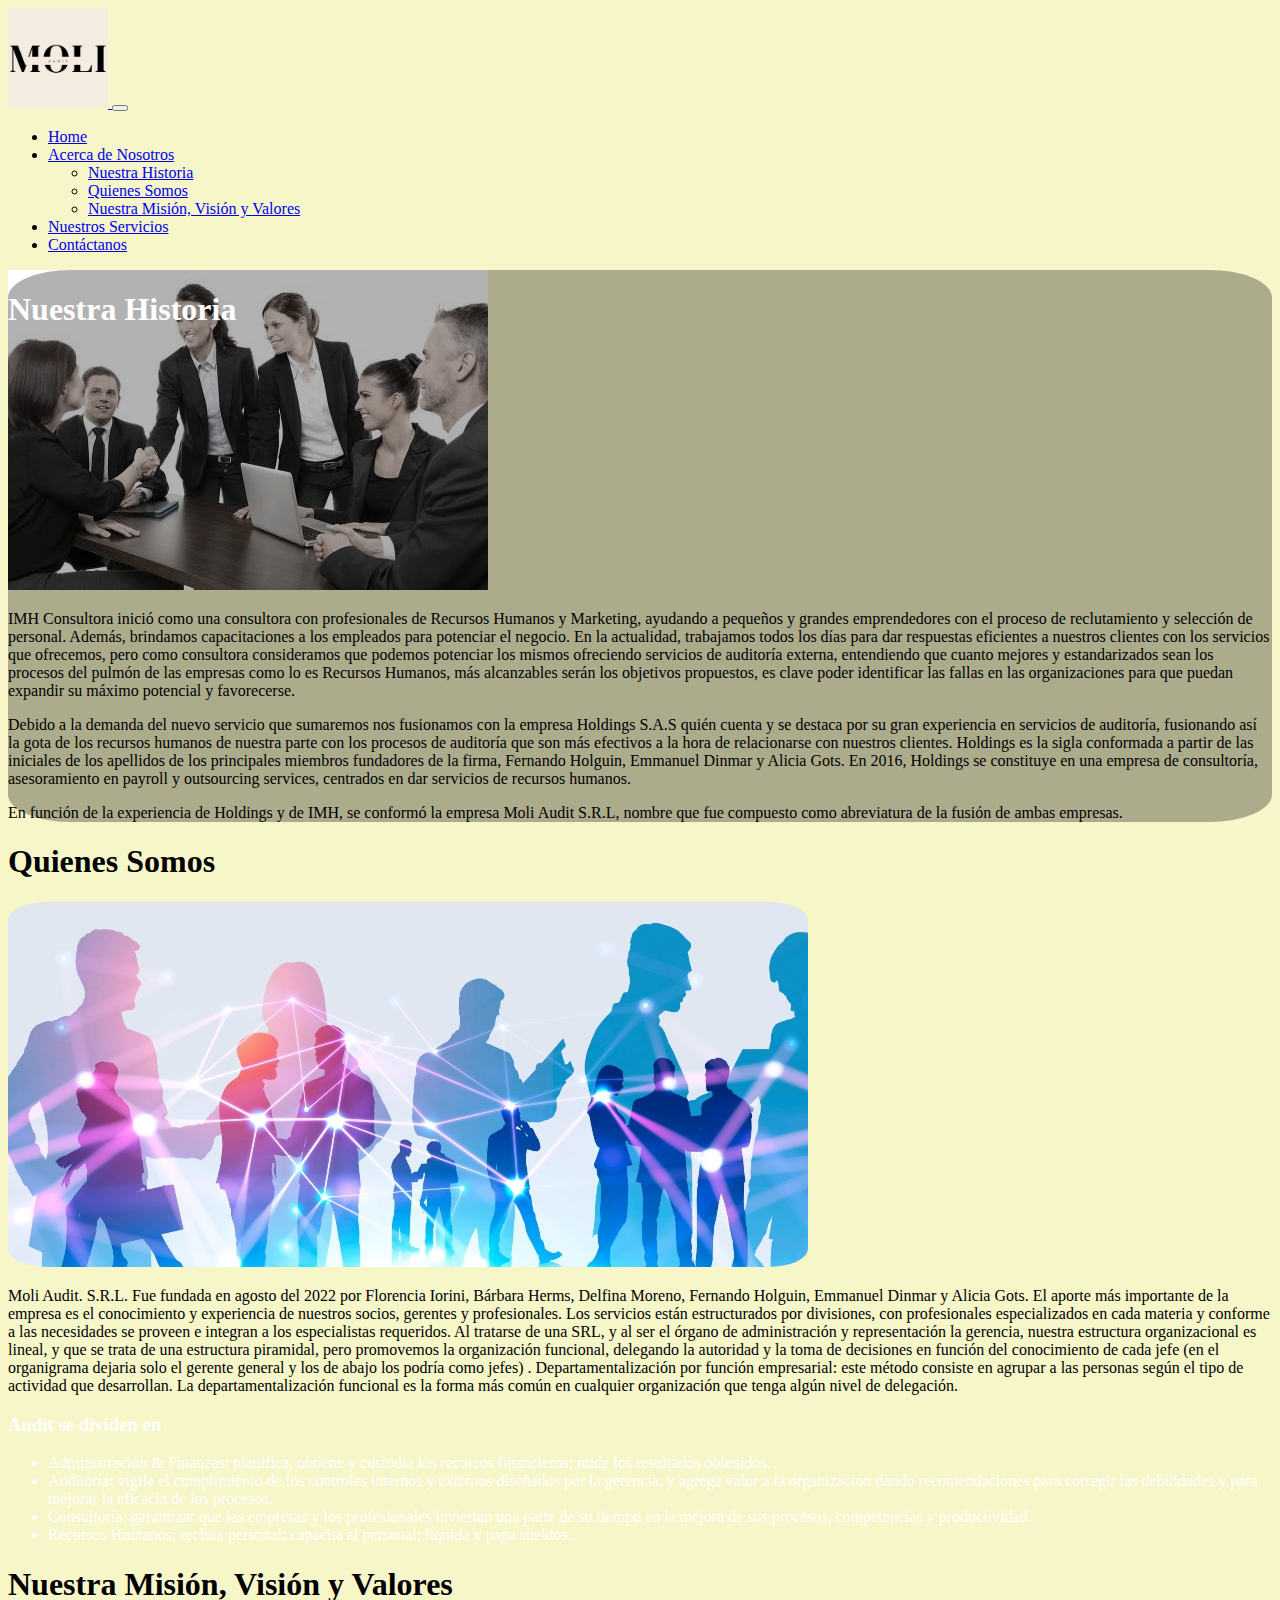
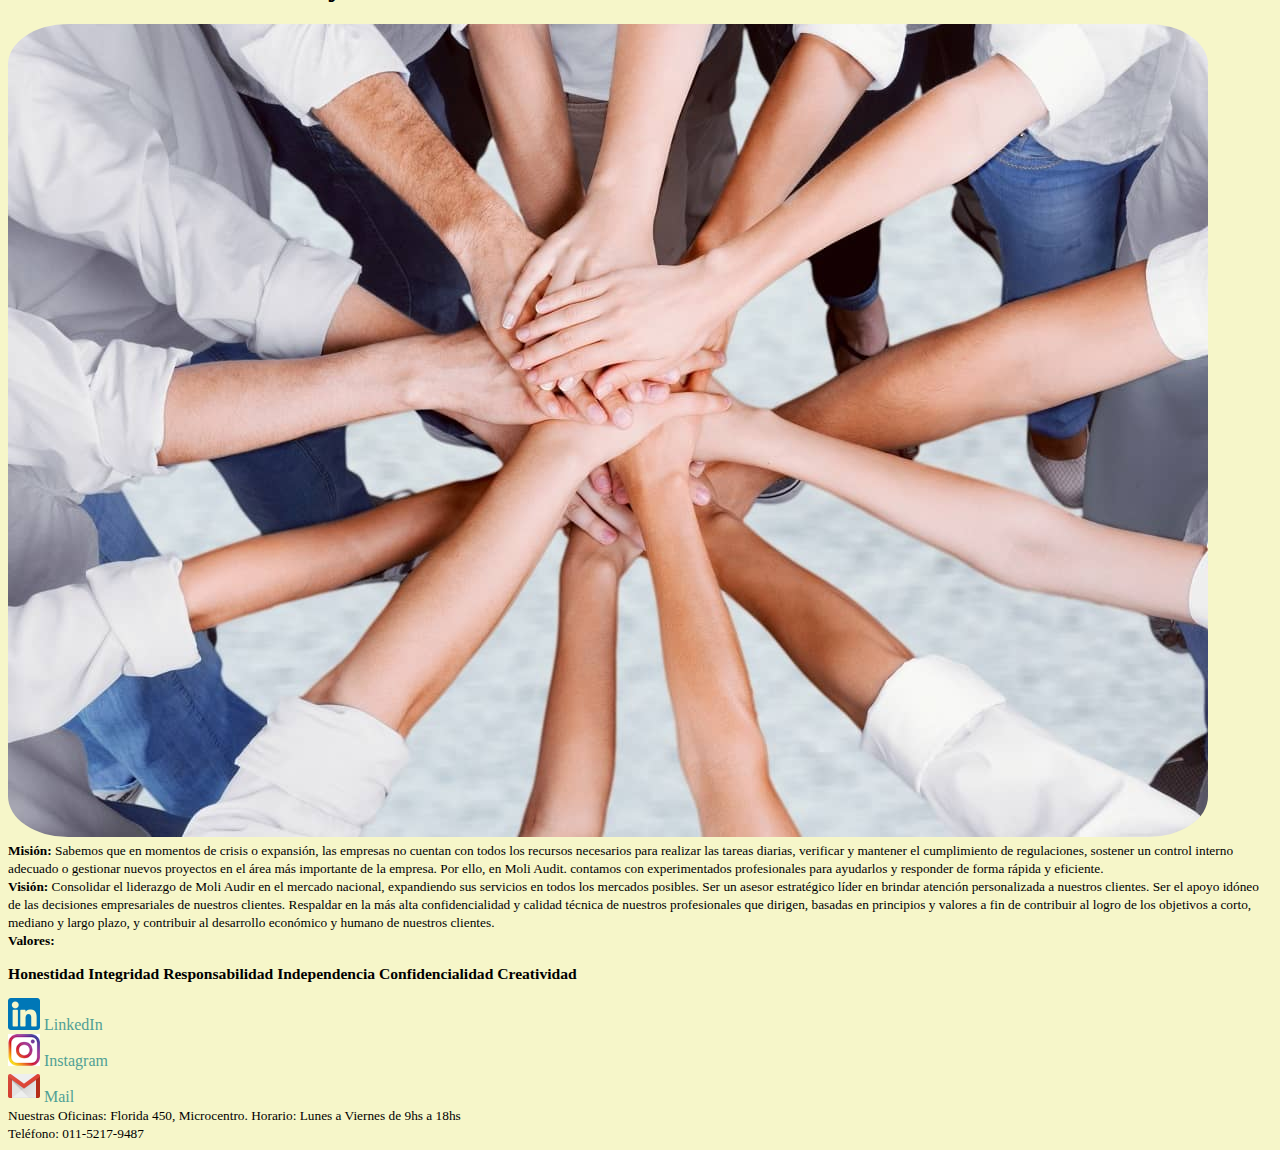
<file: index.html>
<!doctype html>
<html lang="en">
  <head>
    <meta charset="utf-8">
    <meta name="viewport" content="width=device-width, initial-scale=1">
    <title>Moli Audit</title>
    <link href="https://cdn.jsdelivr.net/npm/bootstrap@5.2.2/dist/css/bootstrap.min.css" rel="stylesheet" integrity="sha384-Zenh87qX5JnK2Jl0vWa8Ck2rdkQ2Bzep5IDxbcnCeuOxjzrPF/et3URy9Bv1WTRi" crossorigin="anonymous">
    <link rel="stylesheet" href="./styles/style.css">
  </head>
  <body>
    <!-- navbar -->
    <nav id="navbar_main" class="navbar navbar-expand-lg bg-light sticky-top">
        <div class="container">
          <a class="navbar_main navbar-brand" href="#">
            <img src="./assets/images/LOGO MOLI AUDIT.jpeg" alt="">
          </a>
          <button class="navbar-toggler" type="button" data-bs-toggle="collapse" data-bs-target="#navbarNavDropdown" aria-controls="navbarNavDropdown" aria-expanded="false" aria-label="Toggle navigation">
            <span class="navbar-toggler-icon"></span>
          </button>
          <div class="collapse navbar-collapse" id="navbarNavDropdown">
            <ul class="navbar-nav">
              <li class="nav-item">
                <a class="nav-link" href="#">Home</a>
              </li>
              <li class="nav-item dropdown">
                <a class="nav-link dropdown-toggle" href="#" role="button" data-bs-toggle="dropdown" aria-expanded="false">
                  Acerca de Nosotros
                </a>
                <ul class="dropdown-menu">
                  <li><a class="dropdown-item" href="#nuestraHistoria">Nuestra Historia</a></li>
                  <li><a class="dropdown-item" href="#quienesSomos">Quienes Somos</a></li>
                  <li><a class="dropdown-item" href="#nuestraMision">Nuestra Misión, Visión y Valores</a></li>
                </ul>
              </li>
              <li class="nav-item">
                <a class="nav-link" href="./nuestrosService.html">Nuestros Servicios</a>
              </li>
              <li class="nav-item">
                <a class="nav-link" href="contactanos.html">Contáctanos</a>
              </li>
            </ul>
          </div>
        </div>
      </nav>

      <!-- section Acerca de Nosotros -->

      <section class="section_acerca_de_nosotros">
        <div class="container-lg"  data-bs-spy="scroll" data-bs-target="#navbar_main">
            <div class="header_nuestra_historia">
                <div class="row">
                    <div class="col-12 text-center">   
                        <img class="img-fluid" src="./assets/images/1.NUESTRA HISTORIA.JPG" alt="">
                    </div>
                    
                    
                    <div class="overlay_nuestra_historia ">
                        <div class="container h-100">
                            <div class="row h-100">
                                <div id="nuestraHistoria" class="col-12 text-center">
                                    <h1 class="display-2">
                                        Nuestra Historia
                                    </h1>
                                </div>
                            </div>
                        </div>
                    </div>
                </div>
                <div class="col-12 main_nuestra_historia text-bg-dark px-2 py-2" >
                    <p>
                        IMH Consultora inició como una consultora con profesionales de Recursos Humanos y Marketing, ayudando a pequeños y grandes emprendedores con el proceso de reclutamiento y selección de personal. Además, brindamos capacitaciones a los empleados para potenciar el negocio. En la actualidad, trabajamos todos los días para dar respuestas eficientes a nuestros clientes con los servicios que ofrecemos, pero como consultora consideramos que podemos potenciar los mismos ofreciendo servicios de auditoría externa, entendiendo que cuanto mejores y estandarizados sean los procesos del pulmón de las empresas como lo es Recursos Humanos, más alcanzables serán los objetivos propuestos, es clave poder identificar las fallas en las organizaciones para que puedan expandir su máximo potencial y favorecerse.
                    </p>
                    <p>
                        Debido a la demanda del nuevo servicio que sumaremos nos fusionamos con la empresa Holdings S.A.S quién cuenta y se destaca por su gran experiencia en servicios de auditoría, fusionando así la gota de los recursos humanos de nuestra parte con los procesos de auditoría que son más efectivos a la hora de relacionarse con nuestros clientes.
                        Holdings es la sigla conformada a partir de las iniciales de los apellidos de los principales miembros fundadores de la firma, Fernando Holguin, Emmanuel Dinmar y Alicia Gots. 
                        En 2016, Holdings se constituye en una empresa de consultoría, asesoramiento en payroll y outsourcing services, centrados en dar servicios de recursos humanos. 
                    </p>
                    <p>
                        En función de la experiencia de Holdings y de IMH, se conformó la empresa Moli Audit S.R.L, nombre que fue compuesto como abreviatura de la fusión de ambas empresas.  
                    </p>
                </div>
            </div>
            
            
                <div id="quienesSomos" class="row mt-4">
                    <div class="col-12 col-md-12 text-center">
                        <h1 class="display-4">
                            Quienes Somos
                        </h1>
                            <img class="img-fluid img_quienes_somos" src="./assets/images/2. QUIENES SOMOS.JPG" alt="">
                        
                    </div>
                    <div class="col col-md-12">
                      <p>
                        Moli Audit. S.R.L. Fue fundada en agosto del 2022 por Florencia Iorini, Bárbara Herms, Delfina Moreno, Fernando Holguin, Emmanuel Dinmar y Alicia Gots. El aporte más importante de la empresa es el conocimiento y experiencia de nuestros socios, gerentes y profesionales. 
                        Los servicios están estructurados por divisiones, con profesionales especializados en cada materia y conforme a las necesidades se proveen e integran a los especialistas requeridos.
                        Al tratarse de una SRL, y al ser el órgano de administración y representación la gerencia, nuestra estructura organizacional es lineal, y que se trata de una estructura piramidal, pero promovemos la organización funcional, delegando la autoridad y la toma de decisiones en función del conocimiento de cada jefe (en el organigrama dejaria solo el gerente general y los de abajo los podría como jefes) . 
                        Departamentalización por función empresarial: este método consiste en agrupar a las personas según el tipo de actividad que desarrollan. La departamentalización funcional es la forma más común en cualquier organización que tenga algún nivel de delegación. 
                      </p>

                    
                        <div class="div_audit bg-dark bg-gradient rounded">
                          <h3 class="text-center display-5">Audit se dividen en</h3>
                          <ul>
                            <li>Administración & Finanzas: planifica, obtiene y custodia los recursos financieros; mide los resultados obtenidos.</li>
                            <li>Auditoría: vigila el cumplimiento de los controles internos y externos diseñados por la gerencia, y agrega valor a la organización dando recomendaciones para corregir las debilidades y para mejorar la eficacia de los procesos.
                            </li>
                            <li> Consultoría: garantizar que las empresas y los profesionales inviertan una parte de su tiempo en la mejora de sus procesos, competencias y productividad.
                            </li>
                            <li>Recursos Humanos: recluta personal; capacita al personal; liquida y paga sueldos.</li>
                          </ul>
                        </div>
                      
                    </div>
                </div>

                <div class="row">
                    <div id="nuestraMision" class="col text-center">
                        <h1 class="display-4">
                            Nuestra Misión, Visión y Valores
                        </h1>
                        <div class="row">
                          <div class="col-lg-6">
                            <img class="img-fluid img_nuestra_mision" src="./assets/images/3. MISIÓN VISIÓN Y VALORES.JPG" alt="">
                          </div>
                          <div class="col-lg-6 text-start">
                            <small class="h6">
                              <strong class="badge bg-secondary">Misión:</strong> 
                                Sabemos que en momentos de crisis o expansión, las empresas no cuentan con todos los recursos necesarios para realizar las tareas diarias, verificar y mantener el cumplimiento de regulaciones, sostener un control interno adecuado o gestionar nuevos proyectos en el área más importante de la empresa.
                                Por ello, en Moli Audit. contamos con experimentados profesionales para ayudarlos y responder de forma rápida y eficiente.
                            </small>
                            <br>
                            <small class="h6">
                              <strong class="badge bg-secondary">Visión:</strong>                                
                              Consolidar el liderazgo de Moli Audir en el mercado nacional, expandiendo sus servicios en todos los mercados posibles. Ser un asesor estratégico líder en brindar atención personalizada a nuestros clientes. Ser el apoyo idóneo de las decisiones empresariales de nuestros clientes. Respaldar en la más alta confidencialidad y calidad técnica de nuestros profesionales que dirigen, basadas en principios y valores a fin de contribuir al logro de los objetivos a corto, mediano y largo plazo, y contribuir al desarrollo económico y humano de nuestros clientes.
                            </small>
                            <br>
                            <small class="h6">
                              <strong class="badge bg-secondary">Valores:</strong>
                              <h3><span class="badge bg-primary">Honestidad</span>
                              <span class="badge bg-secondary">Integridad</span>
                              <span class="badge bg-success">Responsabilidad</span>
                              <span class="badge bg-danger">Independencia</span>
                              <span class="badge bg-warning text-dark">Confidencialidad</span>
                              <span class="badge bg-info text-dark">Creatividad</span>
                            </h3>
                            </small>
                          </div>
                        </div>
                        
                    </div>
                </div>
            
        </div>
      </section>


      <!-- footer  -->
      <footer class="bg-light mt-4 pt-3 pb-2 h4">
        <div class="container">
            <div class="row">
                <div class="col">
                    <img src="./assets/icons/icon_in.png" alt="">
                    <a class="d-none d-md-inline" href="#">LinkedIn</a>
                </div>
                <div class="col">
                    <img src="./assets/icons/icon_ig.png" alt="">
                    <a class="d-none d-md-inline" href="#">Instagram</a>
                </div>
                <div class="col">
                    <img src="./assets/icons/icon_mail.png" alt="">
                    <a class="d-none d-md-inline" href="#">Mail</a>
                </div>
            </div>
            <div class="row">
                <div class="col-12 col-md-6 text-center">
                    <small>
                        Nuestras Oficinas: Florida 450, Microcentro.
                        Horario: Lunes a Viernes de 9hs a 18hs
                    </small>
                </div>

                <div class="col-12 col-md-6 text-center">
                    <small>
                        Teléfono: 011-5217-9487
                    </small>
                </div>
            </div>
        </div>
      </footer>
    <script src="https://cdn.jsdelivr.net/npm/bootstrap@5.2.2/dist/js/bootstrap.bundle.min.js" integrity="sha384-OERcA2EqjJCMA+/3y+gxIOqMEjwtxJY7qPCqsdltbNJuaOe923+mo//f6V8Qbsw3" crossorigin="anonymous"></script>
  </body>
</html>
</file>
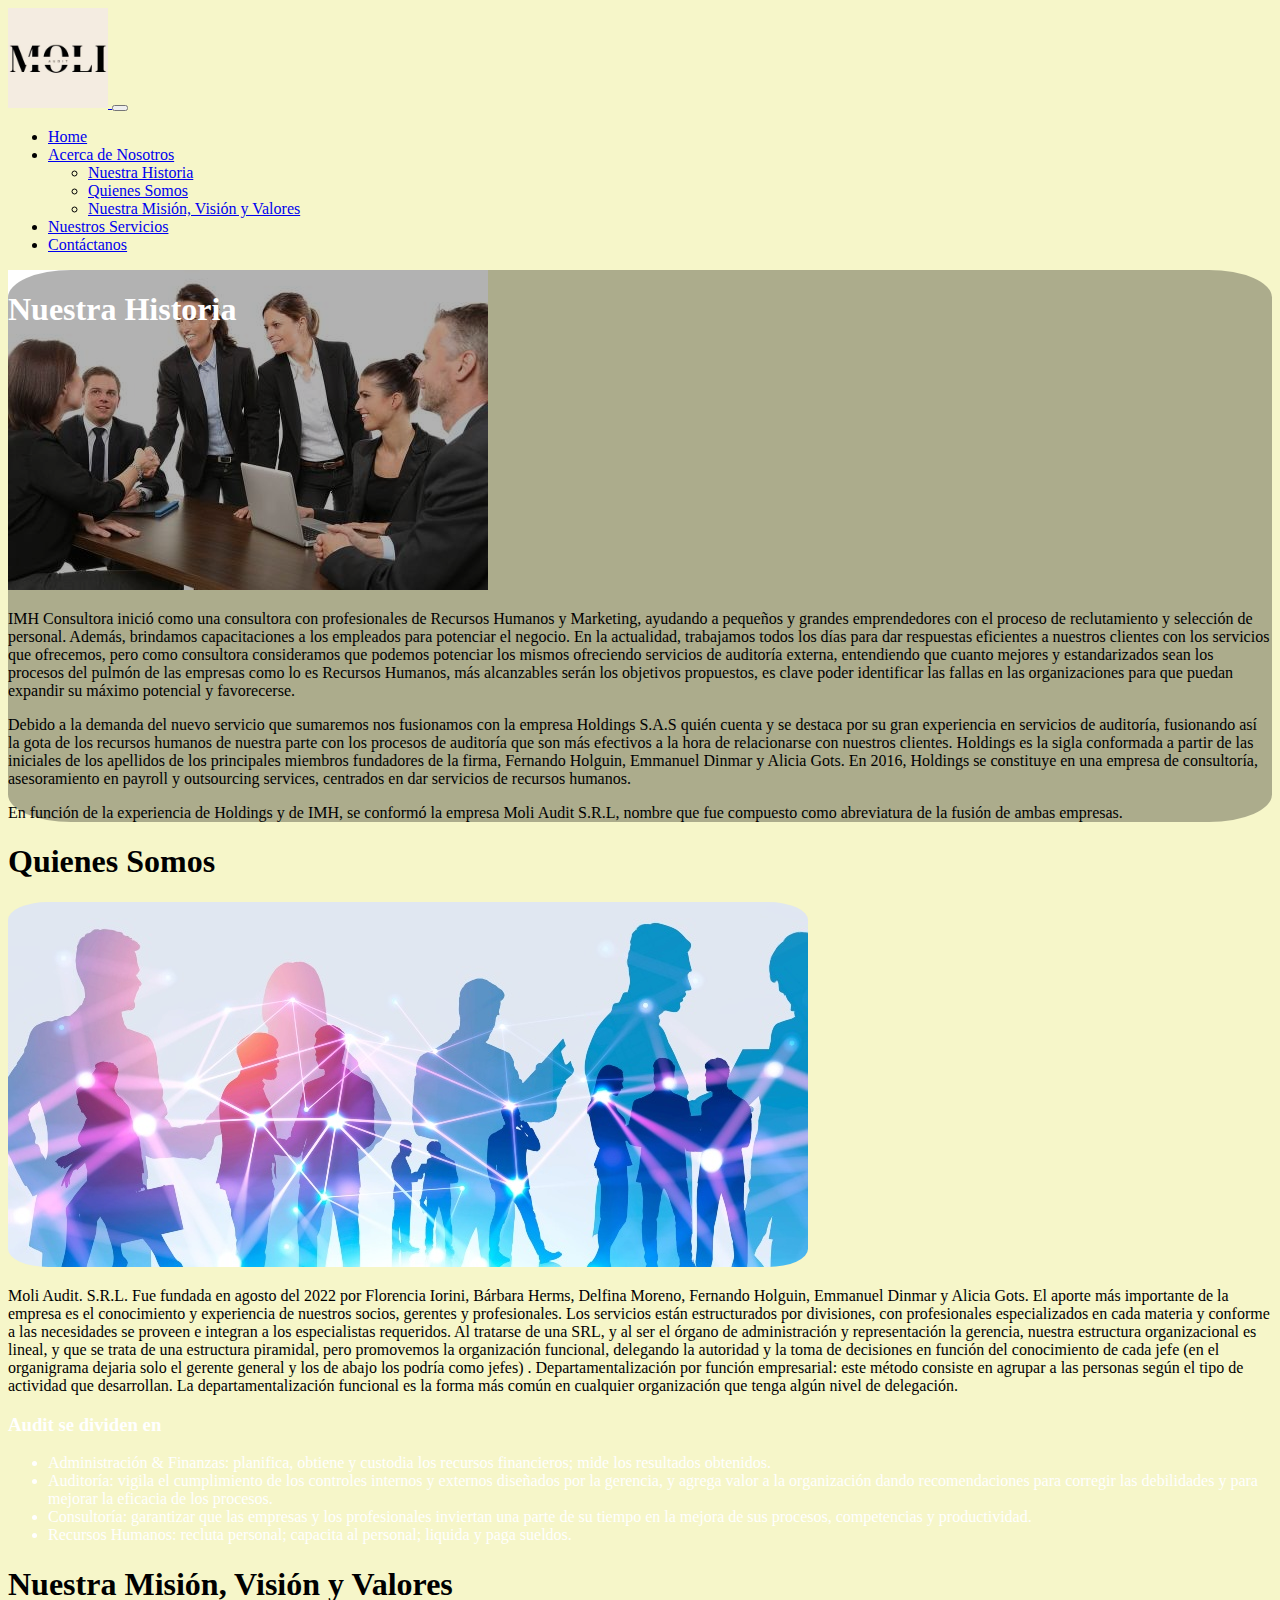
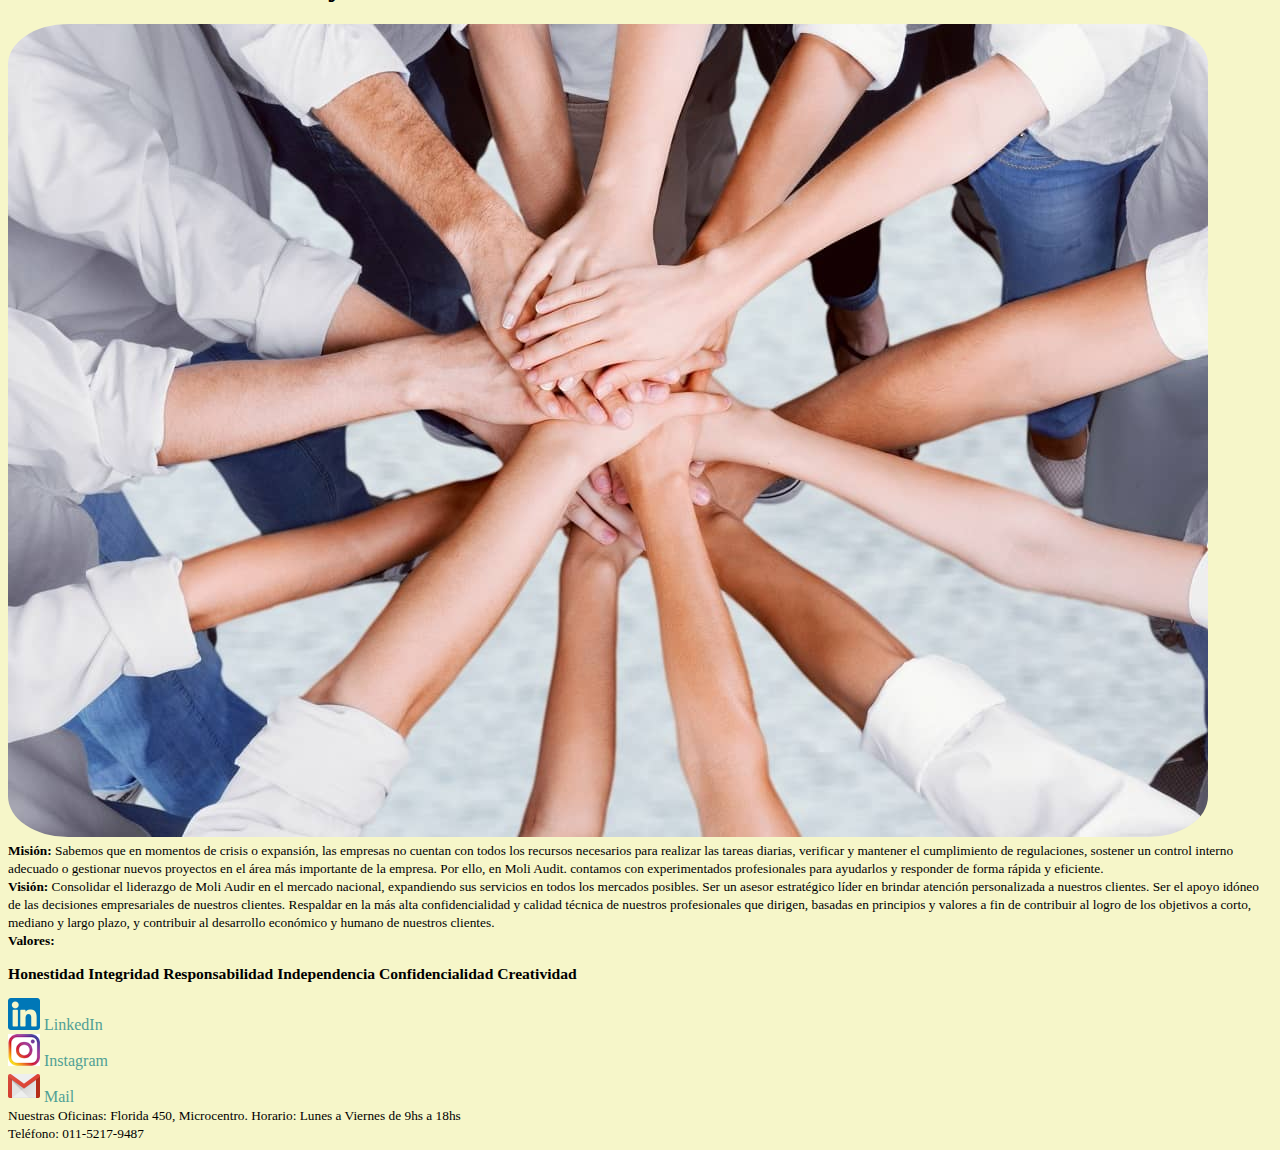
<file: src/index.html>
<!doctype html>
<html lang="en">
  <head>
    <meta charset="utf-8">
    <meta name="viewport" content="width=device-width, initial-scale=1">
    <title>Moli Audit</title>
    <link href="https://cdn.jsdelivr.net/npm/bootstrap@5.2.2/dist/css/bootstrap.min.css" rel="stylesheet" integrity="sha384-Zenh87qX5JnK2Jl0vWa8Ck2rdkQ2Bzep5IDxbcnCeuOxjzrPF/et3URy9Bv1WTRi" crossorigin="anonymous">
    <link rel="stylesheet" href="style.css">
  </head>
  <body>
    <!-- navbar -->
    <nav class="navbar navbar-expand-lg bg-light">
        <div class="container">
          <a class="navbar_main navbar-brand" href="#">
            <img src="../assets/images/LOGO MOLI AUDIT.jpeg" alt="">
          </a>
          <button class="navbar-toggler" type="button" data-bs-toggle="collapse" data-bs-target="#navbarNavDropdown" aria-controls="navbarNavDropdown" aria-expanded="false" aria-label="Toggle navigation">
            <span class="navbar-toggler-icon"></span>
          </button>
          <div class="collapse navbar-collapse" id="navbarNavDropdown">
            <ul class="navbar-nav">
              <li class="nav-item">
                <a class="nav-link" href="#">Home</a>
              </li>
              <li class="nav-item dropdown">
                <a class="nav-link dropdown-toggle" href="#" role="button" data-bs-toggle="dropdown" aria-expanded="false">
                  Acerca de Nosotros
                </a>
                <ul class="dropdown-menu">
                  <li><a class="dropdown-item" href="#">Nuestra Historia</a></li>
                  <li><a class="dropdown-item" href="#">Quienes Somos</a></li>
                  <li><a class="dropdown-item" href="#">Nuestra Misión, Visión y Valores</a></li>
                </ul>
              </li>
              <li class="nav-item">
                <a class="nav-link" href="#">Nuestros Servicios</a>
              </li>
              <li class="nav-item">
                <a class="nav-link" href="#">Contáctanos</a>
              </li>
            </ul>
          </div>
        </div>
      </nav>

      <!-- section Acerca de Nosotros -->

      <section class="section_acerca_de_nosotros">
        <div class="container">
            <div class="header_nuestra_historia">
                <div class="row">
                    <div class="col-12 text-center">
                       
                        <img class="img-fluid" src="../assets/images/1.NUESTRA HISTORIA.JPG" alt="">
                    </div>
                    
                    
                    <div class="overlay_nuestra_historia ">
                        <div class="container h-100">
                            <div class="row h-100">
                                <div class="col-12 text-center">
                                    <h1 class="display-2">
                                        Nuestra Historia
                                    </h1>
                                </div>
                            </div>
                        </div>
                    </div>
                </div>
                <div class="col-12 main_nuestra_historia text-bg-dark px-2 py-2" >
                    <p>
                        IMH Consultora inició como una consultora con profesionales de Recursos Humanos y Marketing, ayudando a pequeños y grandes emprendedores con el proceso de reclutamiento y selección de personal. Además, brindamos capacitaciones a los empleados para potenciar el negocio. En la actualidad, trabajamos todos los días para dar respuestas eficientes a nuestros clientes con los servicios que ofrecemos, pero como consultora consideramos que podemos potenciar los mismos ofreciendo servicios de auditoría externa, entendiendo que cuanto mejores y estandarizados sean los procesos del pulmón de las empresas como lo es Recursos Humanos, más alcanzables serán los objetivos propuestos, es clave poder identificar las fallas en las organizaciones para que puedan expandir su máximo potencial y favorecerse.
                    </p>
                    <p>
                        Debido a la demanda del nuevo servicio que sumaremos nos fusionamos con la empresa Holdings S.A.S quién cuenta y se destaca por su gran experiencia en servicios de auditoría, fusionando así la gota de los recursos humanos de nuestra parte con los procesos de auditoría que son más efectivos a la hora de relacionarse con nuestros clientes.
                        Holdings es la sigla conformada a partir de las iniciales de los apellidos de los principales miembros fundadores de la firma, Fernando Holguin, Emmanuel Dinmar y Alicia Gots. 
                        En 2016, Holdings se constituye en una empresa de consultoría, asesoramiento en payroll y outsourcing services, centrados en dar servicios de recursos humanos. 
                    </p>
                    <p>
                        En función de la experiencia de Holdings y de IMH, se conformó la empresa Moli Audit S.R.L, nombre que fue compuesto como abreviatura de la fusión de ambas empresas.  
                    </p>
                </div>
            </div>
            
            
                <div class="row mt-4">
                    <div class="col-12 col-md-12 text-center">
                        <h1 class="display-4">
                            Quienes Somos
                        </h1>
                            <img class="img-fluid img_quienes_somos" src="../assets/images/2. QUIENES SOMOS.JPG" alt="">
                        
                    </div>
                    <div class="col col-md-12">
                      <p>
                        Moli Audit. S.R.L. Fue fundada en agosto del 2022 por Florencia Iorini, Bárbara Herms, Delfina Moreno, Fernando Holguin, Emmanuel Dinmar y Alicia Gots. El aporte más importante de la empresa es el conocimiento y experiencia de nuestros socios, gerentes y profesionales. 
                        Los servicios están estructurados por divisiones, con profesionales especializados en cada materia y conforme a las necesidades se proveen e integran a los especialistas requeridos.
                        Al tratarse de una SRL, y al ser el órgano de administración y representación la gerencia, nuestra estructura organizacional es lineal, y que se trata de una estructura piramidal, pero promovemos la organización funcional, delegando la autoridad y la toma de decisiones en función del conocimiento de cada jefe (en el organigrama dejaria solo el gerente general y los de abajo los podría como jefes) . 
                        Departamentalización por función empresarial: este método consiste en agrupar a las personas según el tipo de actividad que desarrollan. La departamentalización funcional es la forma más común en cualquier organización que tenga algún nivel de delegación. 
                      </p>

                    
                        <div class="div_audit bg-dark bg-gradient">
                          <h3 class="text-center display-5">Audit se dividen en</h3>
                          <ul>
                            <li>Administración & Finanzas: planifica, obtiene y custodia los recursos financieros; mide los resultados obtenidos.</li>
                            <li>Auditoría: vigila el cumplimiento de los controles internos y externos diseñados por la gerencia, y agrega valor a la organización dando recomendaciones para corregir las debilidades y para mejorar la eficacia de los procesos.
                            </li>
                            <li> Consultoría: garantizar que las empresas y los profesionales inviertan una parte de su tiempo en la mejora de sus procesos, competencias y productividad.
                            </li>
                            <li>Recursos Humanos: recluta personal; capacita al personal; liquida y paga sueldos.</li>
                          </ul>
                        </div>
                      
                    </div>
                </div>

                <div class="row">
                    <div class="col text-center">
                        <h1 class="display-4">
                            Nuestra Misión, Visión y Valores
                        </h1>
                        <div class="row">
                          <div class="col-lg-6">
                            <img class="img-fluid img_nuestra_mision" src="../assets/images/3. MISIÓN VISIÓN Y VALORES.JPG" alt="">
                          </div>
                          <div class="col-lg-6 text-start">
                            <small class="h6">
                              <strong class="badge bg-secondary">Misión:</strong> 
                                Sabemos que en momentos de crisis o expansión, las empresas no cuentan con todos los recursos necesarios para realizar las tareas diarias, verificar y mantener el cumplimiento de regulaciones, sostener un control interno adecuado o gestionar nuevos proyectos en el área más importante de la empresa.
                                Por ello, en Moli Audit. contamos con experimentados profesionales para ayudarlos y responder de forma rápida y eficiente.
                            </small>
                            <br>
                            <small class="h6">
                              <strong class="badge bg-secondary">Visión:</strong>                                
                              Consolidar el liderazgo de Moli Audir en el mercado nacional, expandiendo sus servicios en todos los mercados posibles. Ser un asesor estratégico líder en brindar atención personalizada a nuestros clientes. Ser el apoyo idóneo de las decisiones empresariales de nuestros clientes. Respaldar en la más alta confidencialidad y calidad técnica de nuestros profesionales que dirigen, basadas en principios y valores a fin de contribuir al logro de los objetivos a corto, mediano y largo plazo, y contribuir al desarrollo económico y humano de nuestros clientes.
                            </small>
                            <br>
                            <small class="h6">
                              <strong class="badge bg-secondary">Valores:</strong>
                              <h3><span class="badge bg-primary">Honestidad</span>
                              <span class="badge bg-secondary">Integridad</span>
                              <span class="badge bg-success">Responsabilidad</span>
                              <span class="badge bg-danger">Independencia</span>
                              <span class="badge bg-warning text-dark">Confidencialidad</span>
                              <span class="badge bg-info text-dark">Creatividad</span>
                            </h3>
                            </small>
                          </div>
                        </div>
                        
                    </div>
                </div>
            
        </div>
      </section>


      <!-- footer  -->
      <footer class="bg-light mt-4 pt-3 pb-2 h4">
        <div class="container">
            <div class="row">
                <div class="col">
                    <img src="../assets/icons/icon_in.png" alt="">
                    <a class="d-none d-md-inline" href="#">LinkedIn</a>
                </div>
                <div class="col">
                    <img src="../assets/icons/icon_ig.png" alt="">
                    <a class="d-none d-md-inline" href="#">Instagram</a>
                </div>
                <div class="col">
                    <img src="../assets/icons/icon_mail.png" alt="">
                    <a class="d-none d-md-inline" href="#">Mail</a>
                </div>
            </div>
            <div class="row">
                <div class="col-12 col-md-6 text-center">
                    <small>
                        Nuestras Oficinas: Florida 450, Microcentro.
                        Horario: Lunes a Viernes de 9hs a 18hs
                    </small>
                </div>

                <div class="col-12 col-md-6 text-center">
                    <small>
                        Teléfono: 011-5217-9487
                    </small>
                </div>
            </div>
        </div>
      </footer>
    <script src="https://cdn.jsdelivr.net/npm/bootstrap@5.2.2/dist/js/bootstrap.bundle.min.js" integrity="sha384-OERcA2EqjJCMA+/3y+gxIOqMEjwtxJY7qPCqsdltbNJuaOe923+mo//f6V8Qbsw3" crossorigin="anonymous"></script>
  </body>
</html>
</file>
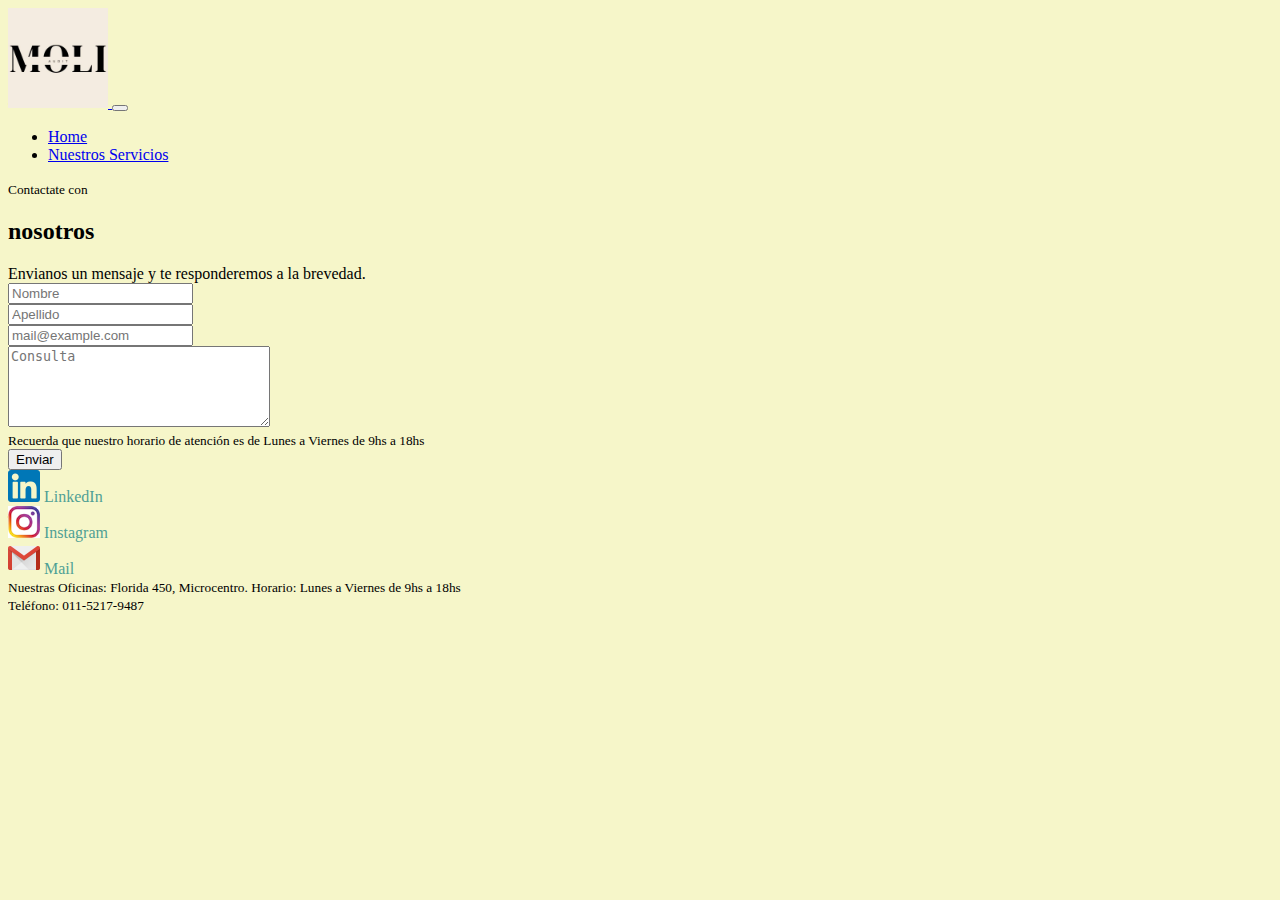
<file: contactanos.html>
<!doctype html>
<html lang="en">
  <head>
    <meta charset="utf-8">
    <meta name="viewport" content="width=device-width, initial-scale=1">
    <title>Moli Audit</title>
    <link href="https://cdn.jsdelivr.net/npm/bootstrap@5.2.2/dist/css/bootstrap.min.css" rel="stylesheet" integrity="sha384-Zenh87qX5JnK2Jl0vWa8Ck2rdkQ2Bzep5IDxbcnCeuOxjzrPF/et3URy9Bv1WTRi" crossorigin="anonymous">
    <link rel="stylesheet" href="./styles/style.css">
  </head>
  <body>
    <!-- navbar -->
    <nav class="navbar navbar-expand-lg bg-light">
        <div class="container">
          <a class="navbar_main navbar-brand" href="#">
            <img src="./assets/images/LOGO MOLI AUDIT.jpeg" alt="">
          </a>
          <button class="navbar-toggler" type="button" data-bs-toggle="collapse" data-bs-target="#navbarNavDropdown" aria-controls="navbarNavDropdown" aria-expanded="false" aria-label="Toggle navigation">
            <span class="navbar-toggler-icon"></span>
          </button>
          <div class="collapse navbar-collapse" id="navbarNavDropdown">
            <ul class="navbar-nav">
              <li class="nav-item">
                <a class="nav-link" href="index.html">Home</a>
              </li>
          
              <li class="nav-item">
                <a class="nav-link" href="./nuestrosService.html">Nuestros Servicios</a>
              </li>
            </ul>
          </div>
        </div>
      </nav>

       
      <section id="section_solicitud_orador">
        <div class="container">
            <div class="row">
                <div class="col text-uppercase text-center">
                  <small >Contactate con </small>
                  <h2>nosotros</h2>
                </div>
            </div>
            <div class="row">
              <div class="col text-center">
                Envianos un mensaje y te responderemos a la brevedad.
              </div>
            </div>
            <div class="row">
              <!-- centramos las columnas  -->
              <div class="col  col-md-10 offset-md-1 col-lg-8 offset-lg-2 pt-2">
                <form>
                  <div class="row">
                    <div class="col-12 col-md-6 form-label">
                      <input type="text" class="form-control" placeholder="Nombre" aria-label="First name">
                    </div>
                    <div class="col-12 col-md-6 form-label">
                      <input type="text" class="form-control" placeholder="Apellido" aria-label="Last name">
                    </div>
                  </div>
                  <div class="col-12 col-md-6 form-label">
                    <input type="email" class="form-control" id="floatingInput" placeholder="mail@example.com">
                  </div>
                  <div class="row">
                    <div class="col form-label">
                      <textarea name="text" cols="30" rows="5" class="form-control form-control-lg" placeholder="Consulta"></textarea>
                    </div>
                    <small class="form-text text-muted mb-2">
                      Recuerda que nuestro horario de atención es de Lunes a Viernes de 9hs a 18hs
                    </small>
                  </div>
                  <div class="row">
                    <div class="col d-grid gap-2 mb-2">
                      <button type="button" class="btn btn-outline-success">Enviar</button>
                    </div>
                  </div>
                </form>
              </div>
            </div>
        </div>
    </section>

  <!-- footer  -->
  <footer class="bg-light mt-4 pt-3 pb-2 h4">
    <div class="container">
        <div class="row">
            <div class="col">
                <img src="./assets/icons/icon_in.png" alt="">
                <a class="d-none d-md-inline" href="#">LinkedIn</a>
            </div>
            <div class="col">
                <img src="./assets/icons/icon_ig.png" alt="">
                <a class="d-none d-md-inline" href="#">Instagram</a>
            </div>
            <div class="col">
                <img src="./assets/icons/icon_mail.png" alt="">
                <a class="d-none d-md-inline" href="#">Mail</a>
            </div>
        </div>
        <div class="row">
            <div class="col-12 col-md-6 text-center">
                <small>
                    Nuestras Oficinas: Florida 450, Microcentro.
                    Horario: Lunes a Viernes de 9hs a 18hs
                </small>
            </div>

            <div class="col-12 col-md-6 text-center">
                <small>
                    Teléfono: 011-5217-9487
                </small>
            </div>
        </div>
    </div>
  </footer>
    <script src="https://cdn.jsdelivr.net/npm/bootstrap@5.2.2/dist/js/bootstrap.bundle.min.js" integrity="sha384-OERcA2EqjJCMA+/3y+gxIOqMEjwtxJY7qPCqsdltbNJuaOe923+mo//f6V8Qbsw3" crossorigin="anonymous"></script>
  </body>
</html>
</file>
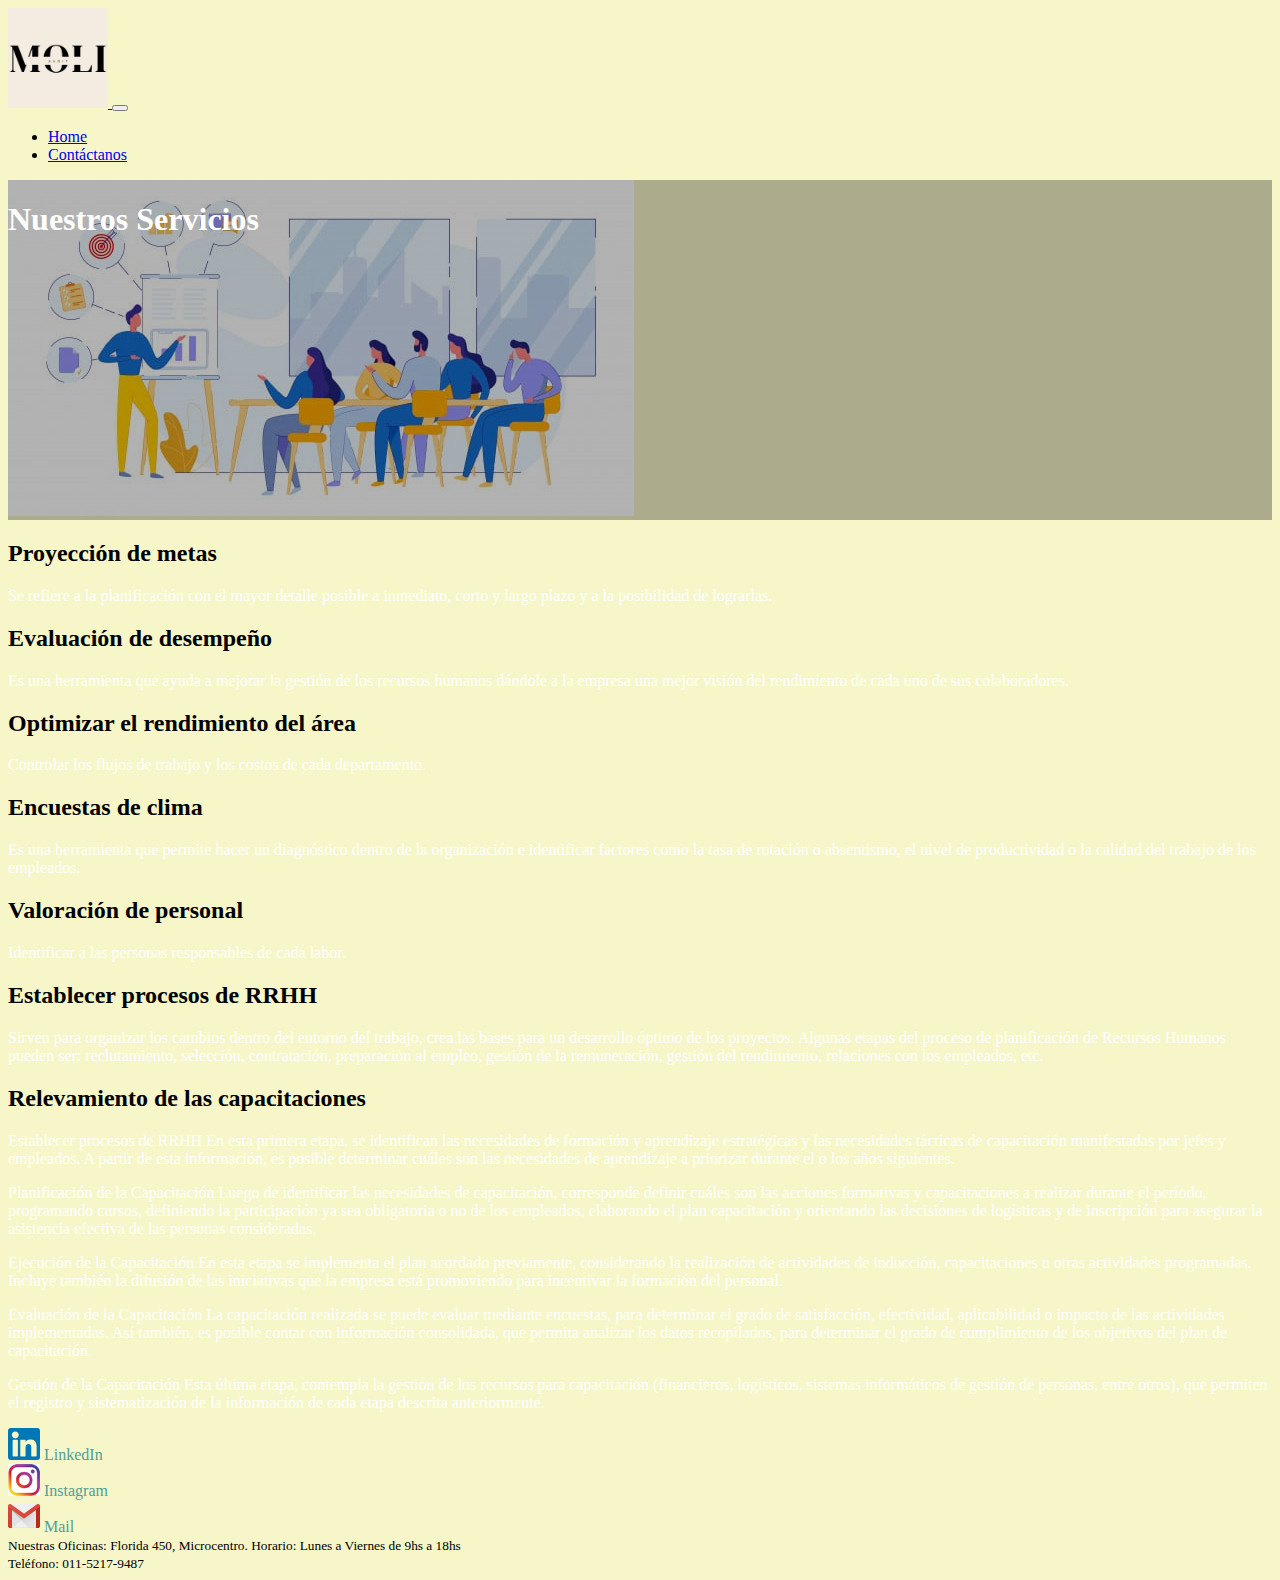
<file: nuestrosService.html>
<!doctype html>
<html lang="en">
  <head>
    <meta charset="utf-8">
    <meta name="viewport" content="width=device-width, initial-scale=1">
    <title>Moli Audit</title>
    <link href="https://cdn.jsdelivr.net/npm/bootstrap@5.2.2/dist/css/bootstrap.min.css" rel="stylesheet" integrity="sha384-Zenh87qX5JnK2Jl0vWa8Ck2rdkQ2Bzep5IDxbcnCeuOxjzrPF/et3URy9Bv1WTRi" crossorigin="anonymous">
    <link rel="stylesheet" href="./styles/style.css">
  </head>
  <body>
    <!-- navbar -->
    <nav class="navbar navbar-expand-lg bg-light sticky-top">
        <div class="container">
          <a class="navbar_main navbar-brand" href="#">
            <img src="./assets/images/LOGO MOLI AUDIT.jpeg" alt="">
          </a>
          <button class="navbar-toggler" type="button" data-bs-toggle="collapse" data-bs-target="#navbarNavDropdown" aria-controls="navbarNavDropdown" aria-expanded="false" aria-label="Toggle navigation">
            <span class="navbar-toggler-icon"></span>
          </button>
          <div class="collapse navbar-collapse" id="navbarNavDropdown">
            <ul class="navbar-nav">
              <li class="nav-item">
                <a class="nav-link" href="index.html">Home</a>
              </li>
              <li class="nav-item">
                <a class="nav-link" href="contactanos.html">Contáctanos</a>
              </li>
            </ul>
          </div>
        </div>
      </nav>

      <section id="servicios">
        <div class="container">   
        <div class="row">
          <div class="header_servicios">
            <div class="header_servicios_img text-center">
                      <img class="img-fluid" src="./assets/images/4. NUESTROS SERVICIOS.JPG" alt="">
            </div>                    
                <div class="overlay_servicios">
                      <div class="container h-100">
                          <div class="row h-100">
                              <div id="nuestrosServicios" class="col-12 text-center">
                                  <h1 class="display-3">
                                      Nuestros Servicios
                                  </h1>
                              </div>
                          </div>
                      </div>
                </div>
          </div>
        </div>
        <div class="row">
          <div class="col div_service bg-secondary rounded mt-2 pt-2">
           <h2 class="h5"> <span class="badge bg-dark h6">Proyección de metas</span></h2>
            <p class="p_service h6">
              Se refiere a la planificación con el mayor detalle posible a inmediato, corto y largo plazo y a la posibilidad de lograrlas. 
            </p>
            <h2 class="h5"> <span class="badge bg-dark">Evaluación de desempeño</span></h2>
            <p class="p_service h6">
              Es una herramienta que ayuda a mejorar la gestión de los recursos humanos dándole a la empresa una mejor visión del rendimiento de cada uno de sus colaboradores. 
            </p>
            <h2 class="h5"> <span class="badge bg-dark">Optimizar el rendimiento del área</span></h2>
            <p class="p_service h6">
              Controlar los flujos de trabajo y los costos de cada departamento. 
            </p>
            <h2 class="h5"> <span class="badge bg-dark">Encuestas de clima</span></h2>
            <p class="p_service h6">
              Es una herramienta que permite hacer un diagnóstico dentro de la organización e identificar factores como la tasa de rotación o absentismo, el nivel de productividad o la calidad del trabajo de los empleados. 
            </p>
            <h2 class="h5"> <span class="badge bg-dark">Valoración de personal</span></h2>
            <p class="p_service h6">
              Identificar a las personas responsables de cada labor.
            </p>
            <h2 class="h5"> <span class="badge bg-dark">Establecer procesos de RRHH</span></h2>
            <p class="p_service h6">
              Sirven para organizar los cambios dentro del entorno del trabajo, crea las bases para un desarrollo óptimo de los proyectos. Algunas etapas del proceso de planificación de Recursos Humanos pueden ser: reclutamiento, selección, contratación, preparación al empleo, gestión de la remuneración, gestión del rendimiento, relaciones con los empleados, etc.
            </p>
          </div>
        </div>

        <div class="row">
          <div class="col bg-secondary rounded mt-2 pt-2 text-center">
            <h2 class="h4"> <span class="badge bg-success ">Relevamiento de las capacitaciones</span></h2>
            
            <p class="p_service h6 text-start">
              <span class="badge bg-dark">Establecer procesos de RRHH</span>
              En esta primera etapa, se identifican las necesidades de formación y aprendizaje estratégicas y las necesidades tácticas de capacitación manifestadas por jefes y empleados. A partir de esta información,  es posible determinar cuáles son las necesidades de aprendizaje a priorizar durante el o los años siguientes.
            </p>
            <p class="p_service h6 text-start">
              <span class="badge bg-dark">Planificación de la Capacitación</span>
              Luego de identificar las necesidades de capacitación, corresponde definir cuáles son las acciones formativas y capacitaciones a realizar durante el período, programando cursos, definiendo la participación ya sea obligatoria o no de los empleados, elaborando el plan capacitación y orientando las decisiones de logísticas y de inscripción para asegurar la asistencia efectiva de las personas consideradas.
            </p>
            <p class="p_service h6 text-start">
              <span class="badge bg-dark">Ejecución de la Capacitación</span>
              En esta etapa se implementa el plan acordado previamente, considerando la realización de actividades de inducción, capacitaciones u otras actividades programadas. Incluye también la difusión de las iniciativas que la empresa está promoviendo para incentivar la formación del personal.
            </p>
            <p class="p_service h6 text-start">
              <span class="badge bg-dark">Evaluación de la Capacitación</span>
              La capacitación realizada se puede evaluar mediante encuestas, para determinar el grado de satisfacción, efectividad, aplicabilidad o impacto de las actividades implementadas. Así también, es posible contar con información consolidada, que permita analizar los datos recopilados, para determinar el grado de cumplimiento de los objetivos del plan de capacitación.
            </p>
            <p class="p_service h6 text-start">
              <span class="badge bg-dark">Gestión de la Capacitación</span>
              Esta última etapa, contempla la gestión de los recursos para capacitación (financieros, logísticos, sistemas informáticos de gestión de personas, entre otros), que permiten el registro y sistematización de la información de cada etapa descrita anteriormente.
            </p>
          </div>
          </div>
        </div>
      

      </section>
  <!-- footer  -->
  <footer class="bg-light mt-4 pt-3 pb-2 h4">
    <div class="container">
        <div class="row">
            <div class="col">
                <img src="./assets/icons/icon_in.png" alt="">
                <a class="d-none d-md-inline" href="#">LinkedIn</a>
            </div>
            <div class="col">
                <img src="./assets/icons/icon_ig.png" alt="">
                <a class="d-none d-md-inline" href="#">Instagram</a>
            </div>
            <div class="col">
                <img src="./assets/icons/icon_mail.png" alt="">
                <a class="d-none d-md-inline" href="#">Mail</a>
            </div>
        </div>
        <div class="row">
            <div class="col-12 col-md-6 text-center">
                <small>
                    Nuestras Oficinas: Florida 450, Microcentro.
                    Horario: Lunes a Viernes de 9hs a 18hs
                </small>
            </div>

            <div class="col-12 col-md-6 text-center">
                <small>
                    Teléfono: 011-5217-9487
                </small>
            </div>
        </div>
    </div>
  </footer>
    <script src="https://cdn.jsdelivr.net/npm/bootstrap@5.2.2/dist/js/bootstrap.bundle.min.js" integrity="sha384-OERcA2EqjJCMA+/3y+gxIOqMEjwtxJY7qPCqsdltbNJuaOe923+mo//f6V8Qbsw3" crossorigin="anonymous"></script>
  </body>
</html>
</file>
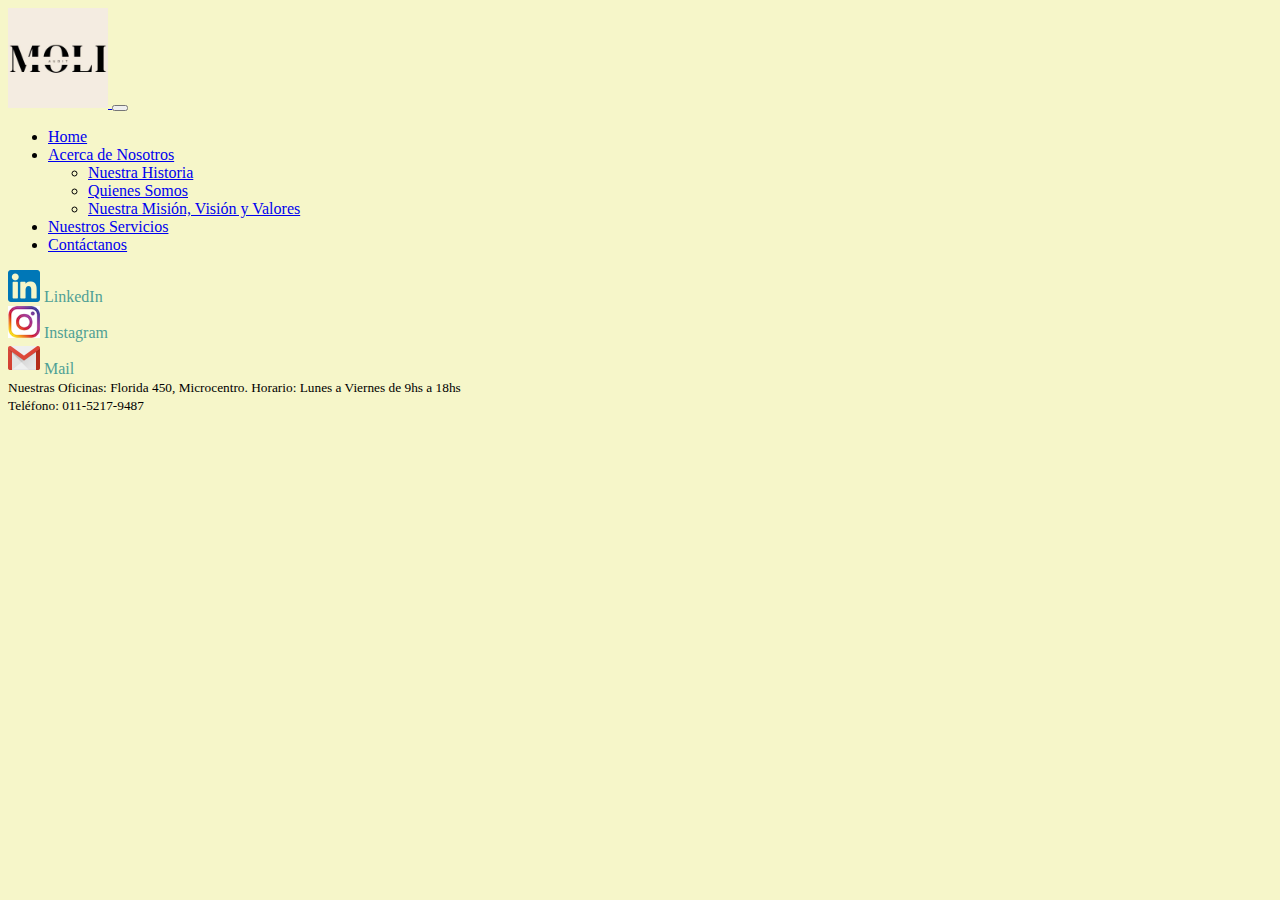
<file: src/nuestrosService.html>
<!doctype html>
<html lang="en">
  <head>
    <meta charset="utf-8">
    <meta name="viewport" content="width=device-width, initial-scale=1">
    <title>Moli Audit</title>
    <link href="https://cdn.jsdelivr.net/npm/bootstrap@5.2.2/dist/css/bootstrap.min.css" rel="stylesheet" integrity="sha384-Zenh87qX5JnK2Jl0vWa8Ck2rdkQ2Bzep5IDxbcnCeuOxjzrPF/et3URy9Bv1WTRi" crossorigin="anonymous">
    <link rel="stylesheet" href="style.css">
  </head>
  <body>
    <!-- navbar -->
    <nav class="navbar navbar-expand-lg bg-light">
        <div class="container">
          <a class="navbar_main navbar-brand" href="#">
            <img src="../assets/images/LOGO MOLI AUDIT.jpeg" alt="">
          </a>
          <button class="navbar-toggler" type="button" data-bs-toggle="collapse" data-bs-target="#navbarNavDropdown" aria-controls="navbarNavDropdown" aria-expanded="false" aria-label="Toggle navigation">
            <span class="navbar-toggler-icon"></span>
          </button>
          <div class="collapse navbar-collapse" id="navbarNavDropdown">
            <ul class="navbar-nav">
              <li class="nav-item">
                <a class="nav-link" href="#">Home</a>
              </li>
              <li class="nav-item dropdown">
                <a class="nav-link dropdown-toggle" href="#" role="button" data-bs-toggle="dropdown" aria-expanded="false">
                  Acerca de Nosotros
                </a>
                <ul class="dropdown-menu">
                  <li><a class="dropdown-item" href="#">Nuestra Historia</a></li>
                  <li><a class="dropdown-item" href="#">Quienes Somos</a></li>
                  <li><a class="dropdown-item" href="#">Nuestra Misión, Visión y Valores</a></li>
                </ul>
              </li>
              <li class="nav-item">
                <a class="nav-link" href="#">Nuestros Servicios</a>
              </li>
              <li class="nav-item">
                <a class="nav-link" href="#">Contáctanos</a>
              </li>
            </ul>
          </div>
        </div>
      </nav>

      

      <!-- footer  -->
      <footer class="bg-light mt-4 pt-3 pb-2 h4">
        <div class="container">
            <div class="row">
                <div class="col">
                    <img src="../assets/icons/icon_in.png" alt="">
                    <a class="d-none d-md-inline" href="#">LinkedIn</a>
                </div>
                <div class="col">
                    <img src="../assets/icons/icon_ig.png" alt="">
                    <a class="d-none d-md-inline" href="#">Instagram</a>
                </div>
                <div class="col">
                    <img src="../assets/icons/icon_mail.png" alt="">
                    <a class="d-none d-md-inline" href="#">Mail</a>
                </div>
            </div>
            <div class="row">
                <div class="col-12 col-md-6 text-center">
                    <small>
                        Nuestras Oficinas: Florida 450, Microcentro.
                        Horario: Lunes a Viernes de 9hs a 18hs
                    </small>
                </div>

                <div class="col-12 col-md-6 text-center">
                    <small>
                        Teléfono: 011-5217-9487
                    </small>
                </div>
            </div>
        </div>
      </footer>
    <script src="https://cdn.jsdelivr.net/npm/bootstrap@5.2.2/dist/js/bootstrap.bundle.min.js" integrity="sha384-OERcA2EqjJCMA+/3y+gxIOqMEjwtxJY7qPCqsdltbNJuaOe923+mo//f6V8Qbsw3" crossorigin="anonymous"></script>
  </body>
</html>
</file>
<file: styles/style.css>
:root{
    --main-primary-background: #F6F6C9;
    --main-secondary-background: #BAD1C2;
    --color-primary-text: #4FA095;
    --color-secondary-text: #153462;
}


.section_acerca_de_nosotros .header_nuestra_historia img{
    
        max-height: 70vh;
        /* esta propiedad  estira la imagen y hace un pequeño zoom*/
        object-fit: cover;
    
        /* filtro para darle escala de grises a la imagen */
        filter: grayscale(70%);

}


.navbar_main img{
    width: 100px;
}

body {
    background-color: var(--main-primary-background);
}

footer img{
    height: 2rem;
}

footer a{
    text-decoration: none;
    color:var(--color-primary-text);
}

/* seccion nuestra historia */

.header_nuestra_historia{
    position: relative;
}

.header_nuestra_historia img{
    /* width: 100%; */
    object-fit: cover;
}

.header_nuestra_historia .overlay_nuestra_historia{
    position: absolute;
    top: 0;
    bottom: 0;
    left: 0;
    right: 0;

    background-color: rgba(0, 0, 0, 0.3);

    color:white;
    z-index: 1;
    
    border-radius: 5%;
}

.main_nuestra_historia{
    border-radius: 0% 0% 5% 5%;
}

.img_quienes_somos{
    border-radius: 5%;
}

.img_nuestra_mision{
    border-radius: 5%;
}

.badge:hover{
    border: solid 1px black;
}

.div_audit{
    color: white;
    
}

/* ///////////////// NUESTROS SERVICIOS */

/* nuestros servicios header */
.header_servicios_img img{
    min-height: 30vh;
    /* min-width: 50vw; */
    object-fit: cover;
 
 }
 

.header_servicios{
    position:relative;
}

#servicios .overlay_servicios{
    position:absolute;
    top:0;
    bottom: 0;
    left: 0;
    right: 0;
    
    background-color: rgba(0, 0, 0, 0.3);

    color:white;
    z-index: 1;
}

.p_service{
    color: white;
}

.div_service .badge:hover{
    border-color:red;
}
</file>
<file: src/style.css>
:root{
    --main-primary-background: #F6F6C9;
    --main-secondary-background: #BAD1C2;
    --color-primary-text: #4FA095;
    --color-secondary-text: #153462;
}

.navbar_main img{
    width: 100px;
}

body {
    background-color: var(--main-primary-background);
}

footer img{
    height: 2rem;
}

footer a{
    text-decoration: none;
    color:var(--color-primary-text);
}

/* seccion nuestra historia */

.header_nuestra_historia{
    position: relative;
}

.header_nuestra_historia img{
    /* width: 100%; */
    object-fit: cover;
}

.header_nuestra_historia .overlay_nuestra_historia{
    position: absolute;
    top: 0;
    bottom: 0;
    left: 0;
    right: 0;

    background-color: rgba(0, 0, 0, 0.3);

    color:white;
    z-index: 1;
    
    border-radius: 5%;
}

.main_nuestra_historia{
    border-radius: 0% 0% 5% 5%;
}

.img_quienes_somos{
    border-radius: 5%;
}

.img_nuestra_mision{
    border-radius: 5%;
}

.badge:hover{
    border: solid 1px black;
}

.div_audit{
    color: white;
    
}
</file>
